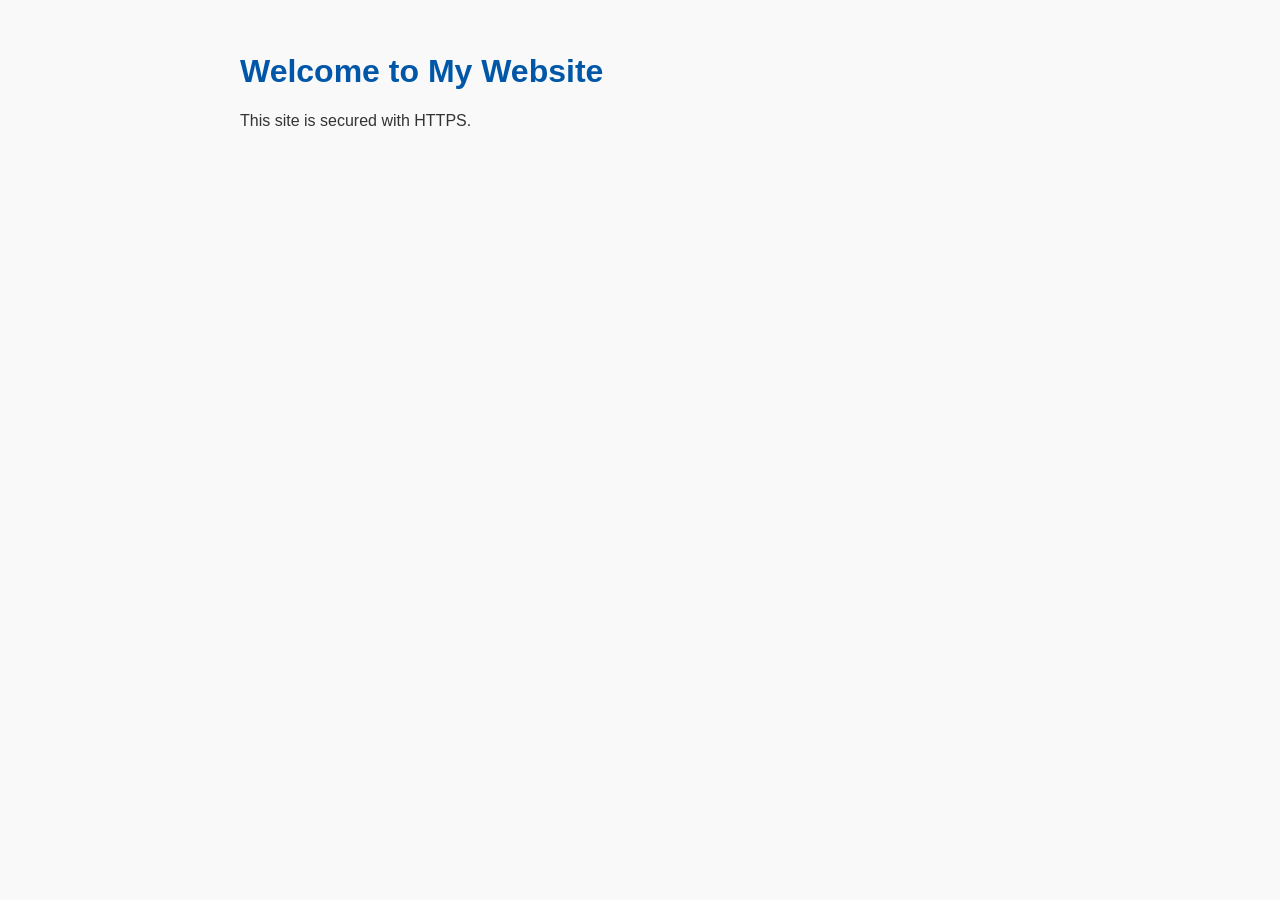
<file: index.html>
<!DOCTYPE html>
<html lang="en">
<head>
  <meta charset="UTF-8" />
  <meta name="viewport" content="width=device-width, initial-scale=1.0"/>
  <title>My Secure Website</title>
  <link rel="stylesheet" href="style.css" />
</head>
<body>
  <h1>Welcome to My Website</h1>
  <p>This site is secured with HTTPS.</p>
  <script src="script.js"></script>
</body>
</html>
</file>
<file: style.css>
body {
  font-family: Arial, sans-serif;
  max-width: 800px;
  margin: 0 auto;
  padding: 2rem;
  background-color: #f9f9f9;
  color: #333;
}

h1 {
  color: #0057a8;
}
</file>
